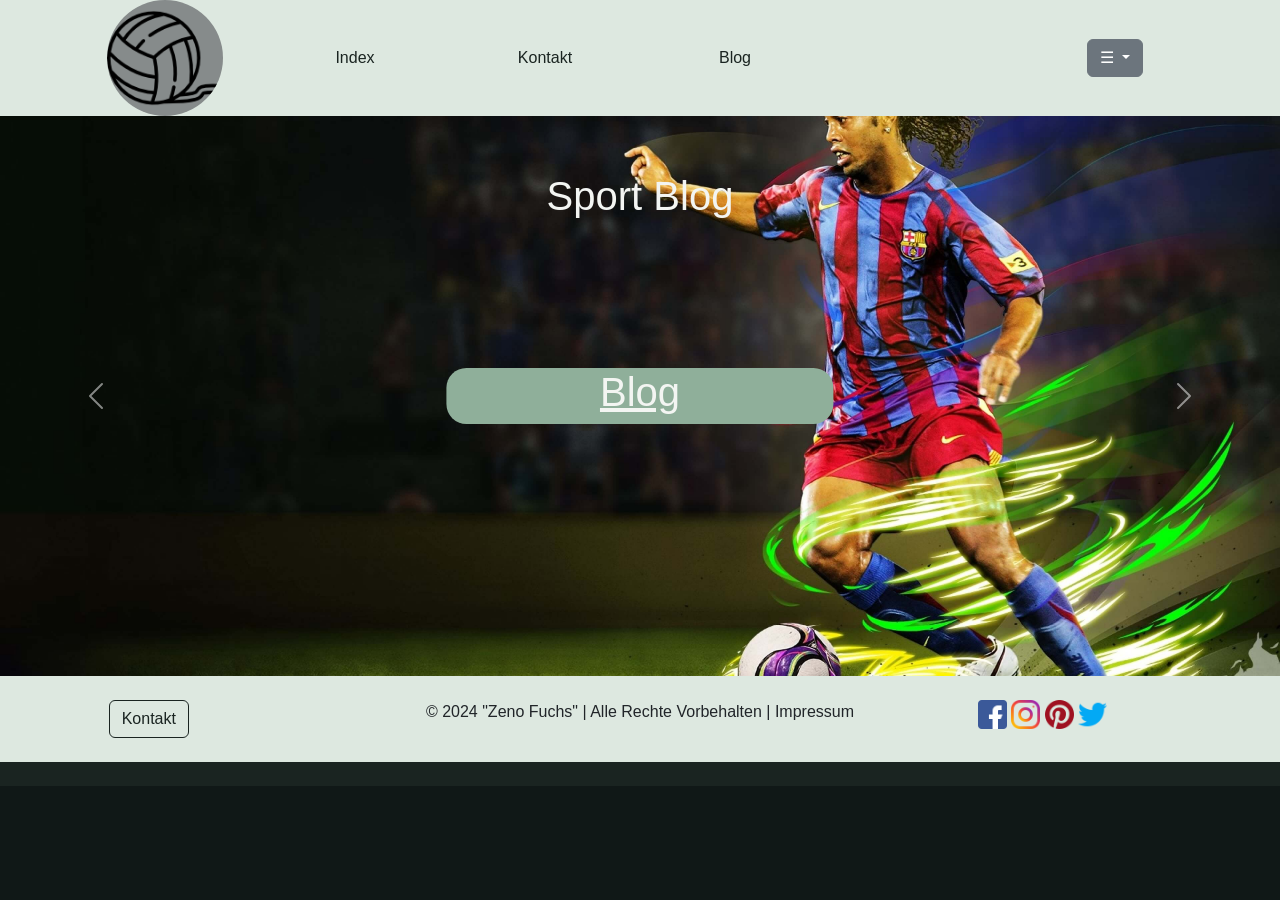
<file: index.html>
<!DOCTYPE html>
<html>
    <head>
        <title>Home | Sport Blog</title>
        <link rel="icon" href="img/logo/logo.png" type="image/png">
        <meta charset="utf-8">
        <meta name="viewport" content="width=device-width, initial-scale=1">
        <link href="https://cdn.jsdelivr.net/npm/bootstrap@5.3.8/dist/css/bootstrap.min.css" rel="stylesheet" integrity="sha384-sRIl4kxILFvY47J16cr9ZwB07vP4J8+LH7qKQnuqkuIAvNWLzeN8tE5YBujZqJLB" crossorigin="anonymous">
        <link rel="stylesheet" href="./style/stylesheet.css">
    </head>
    <body>
        <header>
            <nav>
                <div class="container">
                    <div class="row align-items-center" id="rbtns">
                        
                        <div class="col-lg-2 col-sm-12 text-center">
                            <a href="index.html"><img id="hdrimg" src="img/logo/logo.png"></a>
                        </div>
                        <div class="col-lg-2 col-sm-12 text-center">
                            <a class="index" href="index.html">Index</a> 
                        </div>
                        <div class="col-lg-2 col-sm-12 text-center">
                            <a class="contact" href="sites/kontakt.html">Kontakt</a>
                        </div>
                        <div class="col-lg-2 col-sm-12 text-center">
                            <a class="blog" href="sites/blog.html">Blog</a>
                        </div>
                        <div class="col-lg-2 col-sm-12"></div>
                        <div class="col-lg-2 col-sm-12 text-center">
                            
                            <div class="dropdown" id="drpdwn">
                                <button class="btn btn-secondary dropdown-toggle" type="button" data-bs-toggle="dropdown" aria-expanded="false">
                                    ☰
                                </button>
                                <ul class="dropdown-menu">
                                    <li><a href="index.html" class="dropdown-item" >Index</a></li>
                                    <li><a href="sites/kontakt.html" class="dropdown-item" ">Kontakt</a></li>
                                    <li><a href="sites/blog.html" class="dropdown-item" >Blog</a></li>
                                </ul>
                            </div>
                        </div>
                    </div>
                </div>
            </nav>
        </header>
        <div class="carousel-container">

            <div id="carouselExampleAutoplaying" class="carousel slide" data-bs-ride="carousel">
                <div class="carousel-inner">
                    <div class="carousel-item active">
                        <img src="img/imgCarouselAndTitle/1.jpg" class="d-block w-100" alt="...">
                    </div>

                    <div class="carousel-item">
                        <img src="img/imgCarouselAndTitle/2.jpg" class="d-block w-100" alt="...">
                    </div>

                    <div class="carousel-item">
                        <img src="img/imgCarouselAndTitle/3.jpg" class="d-block w-100" alt="...">
                    </div>
                </div>

                <button class="carousel-control-prev" type="button"
                        data-bs-target="#carouselExampleAutoplaying" data-bs-slide="prev">
                    <span class="carousel-control-prev-icon" aria-hidden="true"></span>
                    <span class="visually-hidden">Previous</span>
                </button>

                <button class="carousel-control-next" type="button"
                        data-bs-target="#carouselExampleAutoplaying" data-bs-slide="next">
                    <span class="carousel-control-next-icon" aria-hidden="true"></span>
                    <span class="visually-hidden">Next</span>
                </button>
            </div>

            <div class="carousel-text">
                <h1>Sport Blog</h1>
            </div>
            <div class="carousel-text2">
                <a  class="carousel-text2" href="sites/blog.html"><h1>Blog</h1></a>
            </div>
        </div>
        <footer>
            <br>
                <div class="row">
                    <div class="col-lg-1 col-sm-0"></div>
                    <div class="col-lg-1 col-sm-12">
                        <a href="sites/kontakt.html"><button type="button" class="btn btn-outline-primary" id="ftrbtn">Kontakt</button></a>
                    </div>
                    <div class="col-lg-1"></div>
                    <div class="col-lg-6 col-sm-12" id="rights">
                        © 2024 "Zeno Fuchs" | Alle Rechte Vorbehalten | Impressum
                    </div>
                    <div class="col-lg-2">
                    <a href="https://www.facebook.com/noseryoung/"><img id="socials1" src="img/socialMediaIcons/facebook.png" id="fb"></a>
                    <a href="https://www.instagram.com/noseryoung"><img id="socials2" src="img/socialMediaIcons/instagram.png" id="in"></a>
                    <a href="https://de.pinterest.com/"><img id="socials3" src="img/socialMediaIcons/pinterest.png" id="pi"></a>
                    <a href="https://www.x.com/noseryoung"><img id="socials4" src="img/socialMediaIcons/twitter.png" id="tw"></a>
                    </div>
                    <div class="col-lg-1"></div>
                </div>
            <br>
            <div id="rowclr">
            <br>
            </div>
        </footer>
        <!-- \/\/Dont touch the script!!!\/\/ -->
        <script src="https://cdn.jsdelivr.net/npm/bootstrap@5.3.8/dist/js/bootstrap.bundle.min.js" integrity="sha384-FKyoEForCGlyvwx9Hj09JcYn3nv7wiPVlz7YYwJrWVcXK/BmnVDxM+D2scQbITxI" crossorigin="anonymous"></script>
    </body>
</html>
</file>
<file: style/stylesheet.css>
body {
    background-color: #101817;
    font-family: "Google Sans", sans-serif;
}

/* Header start */
header {
    background-color: #DDE8E0;
    
}
    /* logo */
#hdrimg {
    width: 70%;
    height: auto;
    background-color: #868b8b; border-radius: 50%;
}
    /* buttons */


.index {
    color: #1A2421;
    text-decoration: none
}

.contact {
    color: #1A2421;
    text-decoration: none
}

.blog {
    color: #1A2421;
    text-decoration: none;
}
    /* dropdown */
#drpdwn {
    color: #8FAF9A;
    border-color: #8FAF9A;
}
/* header end */

#carouselExampleAutoplaying {
    z-index: 0;
}

#BlogTitle {
    z-index: 1;
    font-size: 100%;
}

.carousel-container {
    position: relative;
}

.carousel-text {
    position: absolute;
    z-index: 1;

    top: 15%;
    left: 50%;
    transform: translate(-50%, -50%);

    color: #F3F5F2;
    text-align: center;

    border-radius: 20px;
}

#blogbtn {
    text-decoration: none;
}

.carousel-text2 {
    position: absolute;
    z-index: 1;

    top: 50%;
    left: 50%;
    transform: translate(-50%, -50%);

    color: #F3F5F2;
    text-align: center;

    background-color: #8FAF9A;

    border-radius: 20px;
    width: 55%;
}

.carousel-item img {
    width: 100%;
    aspect-ratio: 16 / 7;
    object-fit: cover;
}
/* carousel end */

/*  image start */
.carousel-container {
    position: relative;
}

#BlogTitle {
    z-index: 1;
    font-size: 100%;
}

.carousel-text {
    position: absolute;
    z-index: 1;

    top: 15%;
    left: 50%;
    transform: translate(-50%, -50%);

    color: #F3F5F2;
    text-align: center;

    border-radius: 20px;
}

.carousel-text2 {
    position: absolute;
    z-index: 1;

    top: 50%;
    left: 50%;
    transform: translate(-50%, -50%);

    color: #F3F5F2;
    text-align: center;

    background-color: #8FAF9A;

    border-radius: 20px;
    width: 55%;
}

.static-hero-img {
    width: 100%;
    aspect-ratio: 16 / 8;
    object-fit: cover;
    z-index: 0;
}
/*  image end */

/* footer start */
footer {
    background-color: #DDE8E0;
}

#rights {
    text-align: center;
}

/* contact */
#ftrbtn {
    border-color: #1A2421;
    color: #1A2421;
}

#ftrbtn:hover {
    background-color: #4b5554;
    border-color: #F3F5F2;
    color: #F3F5F2;
}

/* socials */
#socials1 {
    width: 15%;
    height: auto;
}
#socials2 {
    width: 15%;
    height: auto;
}
#socials3 {
    width: 15%;
    height: auto;
}
#socials4 {
    width: 15%;
    height: auto;
}

#rowclr {
    background-color: #1A2421;
}
/* footer end */
/* contact page */

#contacts {
    color: #5e5e5e;
    background-color: #868B8B;
    z-index: 100;
    position: absolute;
    top: 50%;
    left: 50%;
    transform: translate(-50%, -50%);
    text-align: center;
    border-radius: 20px;
    
    width: 90%;
    max-width: 450px; 
    padding: 20px 0;
}

#okbtn {
    color: #eaeeed;
    border-color: #e6eceb;
    border-radius: 18px;
}

#okbtn:hover {
    background-color: #4b5554;
    border-color: #F3F5F2;
    color: #F3F5F2;
}

#cname, #cemail, #cnachricht {
    width: 80%;
    max-width: 350px;
    box-sizing: border-box;
    border-radius: 5px;
    border-color: black;
}

#cnachricht {
    height: 120px;
}

#sbtbtn {
    border-color: #e6eceb;
    color: #eaeeed;
    width: 40%;
    max-width: 150px;
    border-radius: 50px;
}

#sbtbtn:hover {
    background-color: #4b5554;
    border-color: #F3F5F2;
    color: #F3F5F2;
}


#tic {
    color: #F3F5F2;
}

/* blog */
#img1, #img2, #img3, #img4, #img5 {
    width: 100%;
    border-top-left-radius: 20px;
    border-top-right-radius: 20px;
    
    
}

#txtblog {
    color: #5e5e5e;
    text-align: center;
}

#ttlblg {
    text-align: center;
    color: #F3F5F2;
    text-decoration: overline; 
}

#hr {
    color: #F3F5F2;
}

#bp1, #bp2, #bp3, #bp4, #bp5 {
    background-color: #A8B3AD;
    border-radius: 20px;
}

#bgt {
    background-color: rgba(168, 179, 173, 0.7); 
    z-index: 100;
    position: relative;
    margin-top: -70px;
    border-top-left-radius: 20px;
    border-top-right-radius: 20px;
}

#imgs {
    position: relative;
    z-index: 2;         
    margin-top: -200px; 
}
</file>
